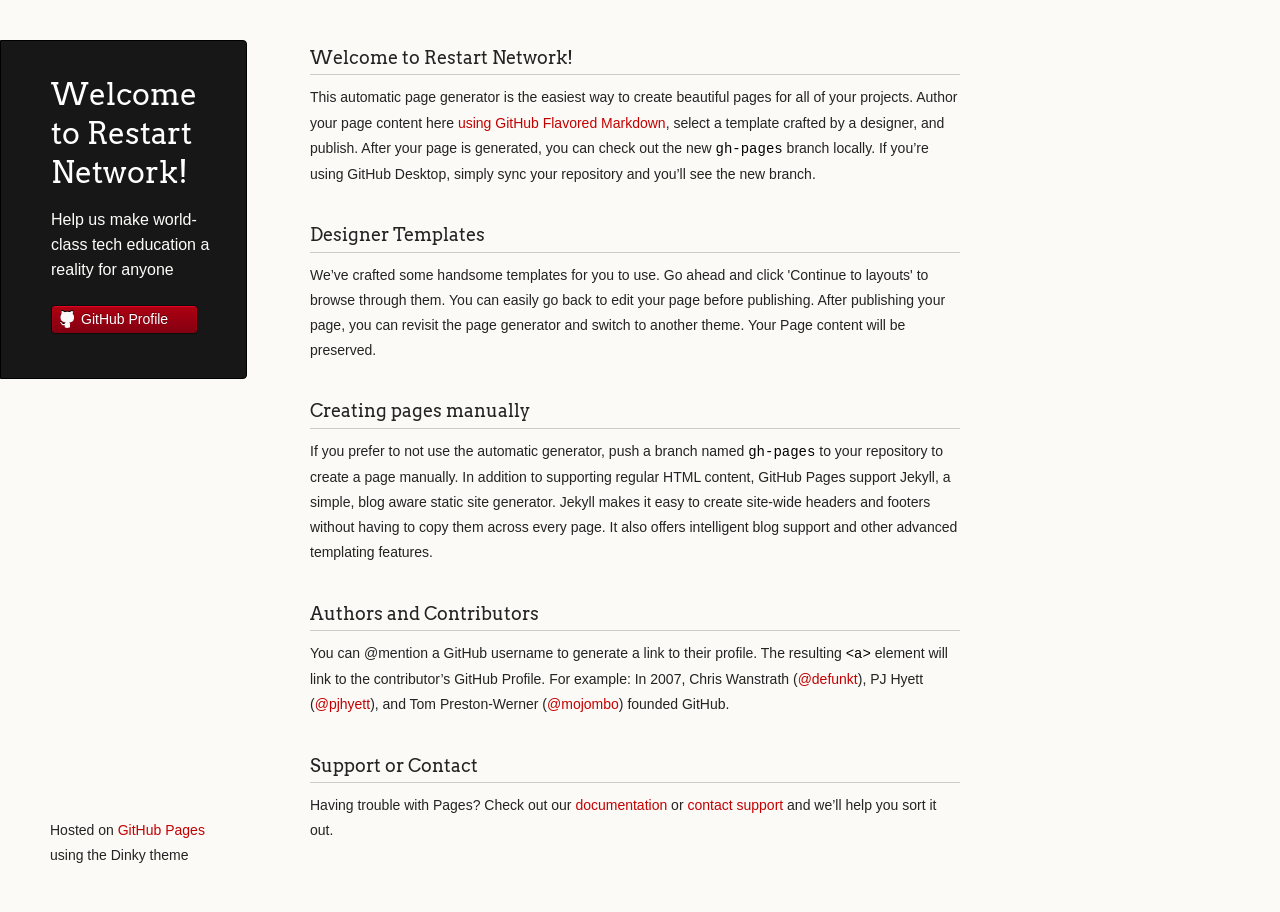
<file: index.html>
<!doctype html>
<html>
  <head>
    <meta charset="utf-8">
    <meta http-equiv="X-UA-Compatible" content="chrome=1">
    <title>Jahnavi12345.GitHub.io by Jahnavi12345</title>

    <link rel="stylesheet" href="stylesheets/styles.css">
    <link rel="stylesheet" href="stylesheets/github-light.css">
    <script src="javascripts/scale.fix.js"></script>
    <meta name="viewport" content="width=device-width, initial-scale=1, user-scalable=no">
    <!--[if lt IE 9]>
    <script src="//html5shiv.googlecode.com/svn/trunk/html5.js"></script>
    <![endif]-->
  </head>
  <body>
    <div class="wrapper">
      <header>
        <h1 class="header">Welcome to Restart Network!</h1>
        <p class="header">Help us make world-class tech education a reality for anyone</p> <!--landing page for B2C crowdfunding campaign-->



        <ul>
          <li><a class="buttons github" href="https://github.com/Jahnavi12345">GitHub Profile</a></li>
        </ul>

      </header>
      <section>
        <h3>
		<a id="welcome-to-github-pages" class="anchor" href="#welcome-to-github-pages" aria-hidden="true">
		<span aria-hidden="true" class="octicon octicon-link"></span></a>
		Welcome to Restart Network!
	</h3>

	<p>This automatic page generator is the easiest way to create beautiful pages for all of your projects. 
	Author your page content here <a href="https://guides.github.com/features/mastering-markdown/">using GitHub Flavored Markdown</a>, 
	select a template crafted by a designer, and publish. 
	After your page is generated, you can check out the new <code>gh-pages</code> branch locally. 
	If you’re using GitHub Desktop, simply sync your repository and you’ll see the new branch.</p>

	<h3>
		<a id="designer-templates" class="anchor" href="#designer-templates" aria-hidden="true">
		<span aria-hidden="true" class="octicon octicon-link"></span></a>
		Designer Templates
	</h3>

	<p>We’ve crafted some handsome templates for you to use. Go ahead and click 'Continue to layouts' to browse through them. 
	You can easily go back to edit your page before publishing. 
	After publishing your page, you can revisit the page generator and switch to another theme. 
	Your Page content will be preserved.</p>

	<h3>
		<a id="creating-pages-manually" class="anchor" href="#creating-pages-manually" aria-hidden="true">
		<span aria-hidden="true" class="octicon octicon-link"></span></a>
		Creating pages manually
	</h3>

	<p>If you prefer to not use the automatic generator, push a branch named <code>gh-pages</code> to your repository to 
	create a page manually. In addition to supporting regular HTML content, GitHub Pages support Jekyll, a simple, 
	blog aware static site generator. Jekyll makes it easy to create site-wide headers and footers without having to 
	copy them across every page. It also offers intelligent blog support and other advanced templating features.</p>

	<h3>
		<a id="authors-and-contributors" class="anchor" href="#authors-and-contributors" aria-hidden="true">
		<span aria-hidden="true" class="octicon octicon-link"></span></a>
		Authors and Contributors
	</h3>

	<p>You can @mention a GitHub username to generate a link to their profile. 
	The resulting <code>&lt;a&gt;</code> element will link to the contributor’s GitHub Profile. 
	For example: In 2007, Chris Wanstrath (<a href="https://github.com/defunkt" class="user-mention">@defunkt</a>), 
	PJ Hyett (<a href="https://github.com/pjhyett" class="user-mention">@pjhyett</a>), and 
	Tom Preston-Werner (<a href="https://github.com/mojombo" class="user-mention">@mojombo</a>) founded GitHub.</p>

	<h3>
		<a id="support-or-contact" class="anchor" href="#support-or-contact" aria-hidden="true">
		<span aria-hidden="true" class="octicon octicon-link"></span></a>
		Support or Contact
	</h3>

	<p>Having trouble with Pages? Check out our <a href="https://help.github.com/pages">documentation</a> 
	or <a href="https://github.com/contact">contact support</a> and we’ll help you sort it out.</p>
      </section>
      <footer>
        <p><small>Hosted on <a href="https://pages.github.com">GitHub Pages</a> using the Dinky theme</small></p>
      </footer>
    </div>
    <!--[if !IE]><script>fixScale(document);</script><![endif]-->
		
  </body>
</html>
</file>
<file: stylesheets/styles.css>
@import url(https://fonts.googleapis.com/css?family=Arvo:400,700,400italic);

/* MeyerWeb Reset */

html, body, div, span, applet, object, iframe,
h1, h2, h3, h4, h5, h6, p, blockquote, pre,
a, abbr, acronym, address, big, cite, code,
del, dfn, em, img, ins, kbd, q, s, samp,
small, strike, strong, sub, sup, tt, var,
b, u, i, center,
dl, dt, dd, ol, ul, li,
fieldset, form, label, legend,
table, caption, tbody, tfoot, thead, tr, th, td,
article, aside, canvas, details, embed,
figure, figcaption, footer, header, hgroup,
menu, nav, output, ruby, section, summary,
time, mark, audio, video {
  margin: 0;
  padding: 0;
  border: 0;
  font: inherit;
  vertical-align: baseline;
}


/* Base text styles */

body {
  padding:10px 50px 0 0;
  font-family:"Helvetica Neue", Helvetica, Arial, sans-serif;
	font-size: 14px;
	color: #232323;
	background-color: #FBFAF7;
	margin: 0;
	line-height: 1.8em;
	-webkit-font-smoothing: antialiased;

}

h1, h2, h3, h4, h5, h6 {
  color:#232323;
  margin:36px 0 10px;
}

p, ul, ol, table, dl {
  margin:0 0 22px;
}

h1, h2, h3 {
	font-family: Arvo, Monaco, serif;
  line-height:1.3;
	font-weight: normal;
}

h1,h2, h3 {
	display: block;
	border-bottom: 1px solid #ccc;
	padding-bottom: 5px;
}

h1 {
	font-size: 30px;
}

h2 {
	font-size: 24px;
}

h3 {
	font-size: 18px;
}

h4, h5, h6 {
	font-family: Arvo, Monaco, serif;
	font-weight: 700;
}

a {
  color:#C30000;
  font-weight:200;
  text-decoration:none;
}

a:hover {
	text-decoration: underline;
}

a small {
	font-size: 12px;
}

em {
	font-style: italic;
}

strong {
  font-weight:700;
}

ul {
  list-style-position: inside;
  list-style: disc;
  padding-left: 25px;
}

ol {
  list-style-position: inside;
  list-style: decimal;
  padding-left: 25px;
}

blockquote {
  margin: 0;
  padding: 0 0 0 20px;
  font-style: italic;
}

dl, dt, dd, dl p {
	font-color: #444;
}

dl dt {
  font-weight: bold;
}

dl dd {
  padding-left: 20px;
  font-style: italic;
}

dl p {
  padding-left: 20px;
  font-style: italic;
}

hr {
  border:0;
  background:#ccc;
  height:1px;
  margin:0 0 24px;
}

/* Images */

img {
  position: relative;
  margin: 0 auto;
  max-width: 650px;
  padding: 5px;
  margin: 10px 0 32px 0;
  border: 1px solid #ccc;
}

p img {
  display: inline;
  margin: 0;
  padding: 0;
  vertical-align: middle;
  text-align: center;
  border: none;
}

/* Code blocks */

code, pre {
	font-family: Monaco, "Bitstream Vera Sans Mono", "Lucida Console", Terminal, monospace;
  color:#000;
  font-size:14px;
}

pre {
	padding: 4px 12px;
  background: #FDFEFB;
  border-radius:4px;
  border:1px solid #D7D8C8;
  overflow: auto;
  overflow-y: hidden;
	margin-bottom: 32px;
}


/* Tables */

table {
  width:100%;
}

table {
  border: 1px solid #ccc;
  margin-bottom: 32px;
  text-align: left;
 }

th {
  font-family: 'Arvo', Helvetica, Arial, sans-serif;
	font-size: 18px;
	font-weight: normal;
  padding: 10px;
  background: #232323;
  color: #FDFEFB;
 }

td {
  padding: 10px;
	background: #ccc;
 }


/* Wrapper */
.wrapper {
  width:960px;
}


/* Header */

header {
	background-color: #171717;
	color: #FDFDFB;
  width:170px;
  float:left;
  position:fixed;
	border: 1px solid #000;
	-webkit-border-top-right-radius: 4px;
	-webkit-border-bottom-right-radius: 4px;
	-moz-border-radius-topright: 4px;
	-moz-border-radius-bottomright: 4px;
	border-top-right-radius: 4px;
	border-bottom-right-radius: 4px;
	padding: 34px 25px 22px 50px;
	margin: 30px 25px 0 0;
	-webkit-font-smoothing: antialiased;
}

p.header {
	font-size: 16px;
}

h1.header {
	font-family: Arvo, sans-serif;
	font-size: 30px;
	font-weight: 300;
	line-height: 1.3em;
	border-bottom: none;
	margin-top: 0;
}


h1.header, a.header, a.name, header a{
	color: #fff;
}

a.header {
	text-decoration: underline;
}

a.name {
	white-space: nowrap;
}

header ul {
  list-style:none;
  padding:0;
}

header li {
	list-style-type: none;
  width:132px;
  height:15px;
	margin-bottom: 12px;
	line-height: 1em;
	padding: 6px 6px 6px 7px;

	background: #AF0011;
	background: -moz-linear-gradient(top, #AF0011 0%, #820011 100%);
  background: -webkit-gradient(linear, left top, left bottom, color-stop(0%,#f8f8f8), color-stop(100%,#dddddd));
  background: -webkit-linear-gradient(top, #AF0011 0%,#820011 100%);
  background: -o-linear-gradient(top, #AF0011 0%,#820011 100%);
  background: -ms-linear-gradient(top, #AF0011 0%,#820011 100%);
  background: linear-gradient(top, #AF0011 0%,#820011 100%);

	border-radius:4px;
  border:1px solid #0D0D0D;

	-webkit-box-shadow: inset 0px 1px 1px 0 rgba(233,2,38, 1);
	box-shadow: inset 0px 1px 1px 0 rgba(233,2,38, 1);

}

header li:hover {
	background: #C3001D;
	background: -moz-linear-gradient(top, #C3001D 0%, #950119 100%);
  background: -webkit-gradient(linear, left top, left bottom, color-stop(0%,#f8f8f8), color-stop(100%,#dddddd));
  background: -webkit-linear-gradient(top, #C3001D 0%,#950119 100%);
  background: -o-linear-gradient(top, #C3001D 0%,#950119 100%);
  background: -ms-linear-gradient(top, #C3001D 0%,#950119 100%);
  background: linear-gradient(top, #C3001D 0%,#950119 100%);
}

a.buttons {
	-webkit-font-smoothing: antialiased;
	background: url(../images/arrow-down.png) no-repeat;
	font-weight: normal;
	text-shadow: rgba(0, 0, 0, 0.4) 0 -1px 0;
	padding: 2px 2px 2px 22px;
	height: 30px;
}

a.github {
	background: url(../images/octocat-small.png) no-repeat 1px;
}

a.buttons:hover {
	color: #fff;
	text-decoration: none;
}


/* Section - for main page content */

section {
  width:650px;
  float:right;
  padding-bottom:50px;
}


/* Footer */

footer {
  width:170px;
  float:left;
  position:fixed;
  bottom:10px;
	padding-left: 50px;
}

@media print, screen and (max-width: 960px) {

  div.wrapper {
    width:auto;
    margin:0;
  }

  header, section, footer {
    float:none;
    position:static;
    width:auto;
  }

	footer {
		border-top: 1px solid #ccc;
		margin:0 84px 0 50px;
		padding:0;
	}

  header {
    padding-right:320px;
  }

  section {
    padding:20px 84px 20px 50px;
    margin:0 0 20px;
  }

  header a small {
    display:inline;
  }

  header ul {
    position:absolute;
    right:130px;
    top:84px;
  }
}

@media print, screen and (max-width: 720px) {
  body {
    word-wrap:break-word;
  }

  header {
    padding:10px 20px 0;
		margin-right: 0;
  }

	section {
    padding:10px 0 10px 20px;
    margin:0 0 30px;
  }

	footer {
		margin: 0 0 0 30px;
	}

  header ul, header p.view {
    position:static;
  }
}

@media print, screen and (max-width: 480px) {

  header ul li.download {
    display:none;
  }

	footer {
		margin: 0 0 0 20px;
	}

	footer a{
		display:block;
	}

}

@media print {
  body {
    padding:0.4in;
    font-size:12pt;
    color:#444;
  }
}
</file>
<file: stylesheets/github-light.css>
/*
The MIT License (MIT)

Copyright (c) 2016 GitHub, Inc.

Permission is hereby granted, free of charge, to any person obtaining a copy
of this software and associated documentation files (the "Software"), to deal
in the Software without restriction, including without limitation the rights
to use, copy, modify, merge, publish, distribute, sublicense, and/or sell
copies of the Software, and to permit persons to whom the Software is
furnished to do so, subject to the following conditions:

The above copyright notice and this permission notice shall be included in all
copies or substantial portions of the Software.

THE SOFTWARE IS PROVIDED "AS IS", WITHOUT WARRANTY OF ANY KIND, EXPRESS OR
IMPLIED, INCLUDING BUT NOT LIMITED TO THE WARRANTIES OF MERCHANTABILITY,
FITNESS FOR A PARTICULAR PURPOSE AND NONINFRINGEMENT. IN NO EVENT SHALL THE
AUTHORS OR COPYRIGHT HOLDERS BE LIABLE FOR ANY CLAIM, DAMAGES OR OTHER
LIABILITY, WHETHER IN AN ACTION OF CONTRACT, TORT OR OTHERWISE, ARISING FROM,
OUT OF OR IN CONNECTION WITH THE SOFTWARE OR THE USE OR OTHER DEALINGS IN THE
SOFTWARE.

*/

.pl-c /* comment */ {
  color: #969896;
}

.pl-c1 /* constant, variable.other.constant, support, meta.property-name, support.constant, support.variable, meta.module-reference, markup.raw, meta.diff.header */,
.pl-s .pl-v /* string variable */ {
  color: #0086b3;
}

.pl-e /* entity */,
.pl-en /* entity.name */ {
  color: #795da3;
}

.pl-smi /* variable.parameter.function, storage.modifier.package, storage.modifier.import, storage.type.java, variable.other */,
.pl-s .pl-s1 /* string source */ {
  color: #333;
}

.pl-ent /* entity.name.tag */ {
  color: #63a35c;
}

.pl-k /* keyword, storage, storage.type */ {
  color: #a71d5d;
}

.pl-s /* string */,
.pl-pds /* punctuation.definition.string, string.regexp.character-class */,
.pl-s .pl-pse .pl-s1 /* string punctuation.section.embedded source */,
.pl-sr /* string.regexp */,
.pl-sr .pl-cce /* string.regexp constant.character.escape */,
.pl-sr .pl-sre /* string.regexp source.ruby.embedded */,
.pl-sr .pl-sra /* string.regexp string.regexp.arbitrary-repitition */ {
  color: #183691;
}

.pl-v /* variable */ {
  color: #ed6a43;
}

.pl-id /* invalid.deprecated */ {
  color: #b52a1d;
}

.pl-ii /* invalid.illegal */ {
  color: #f8f8f8;
  background-color: #b52a1d;
}

.pl-sr .pl-cce /* string.regexp constant.character.escape */ {
  font-weight: bold;
  color: #63a35c;
}

.pl-ml /* markup.list */ {
  color: #693a17;
}

.pl-mh /* markup.heading */,
.pl-mh .pl-en /* markup.heading entity.name */,
.pl-ms /* meta.separator */ {
  font-weight: bold;
  color: #1d3e81;
}

.pl-mq /* markup.quote */ {
  color: #008080;
}

.pl-mi /* markup.italic */ {
  font-style: italic;
  color: #333;
}

.pl-mb /* markup.bold */ {
  font-weight: bold;
  color: #333;
}

.pl-md /* markup.deleted, meta.diff.header.from-file */ {
  color: #bd2c00;
  background-color: #ffecec;
}

.pl-mi1 /* markup.inserted, meta.diff.header.to-file */ {
  color: #55a532;
  background-color: #eaffea;
}

.pl-mdr /* meta.diff.range */ {
  font-weight: bold;
  color: #795da3;
}

.pl-mo /* meta.output */ {
  color: #1d3e81;
}
</file>
